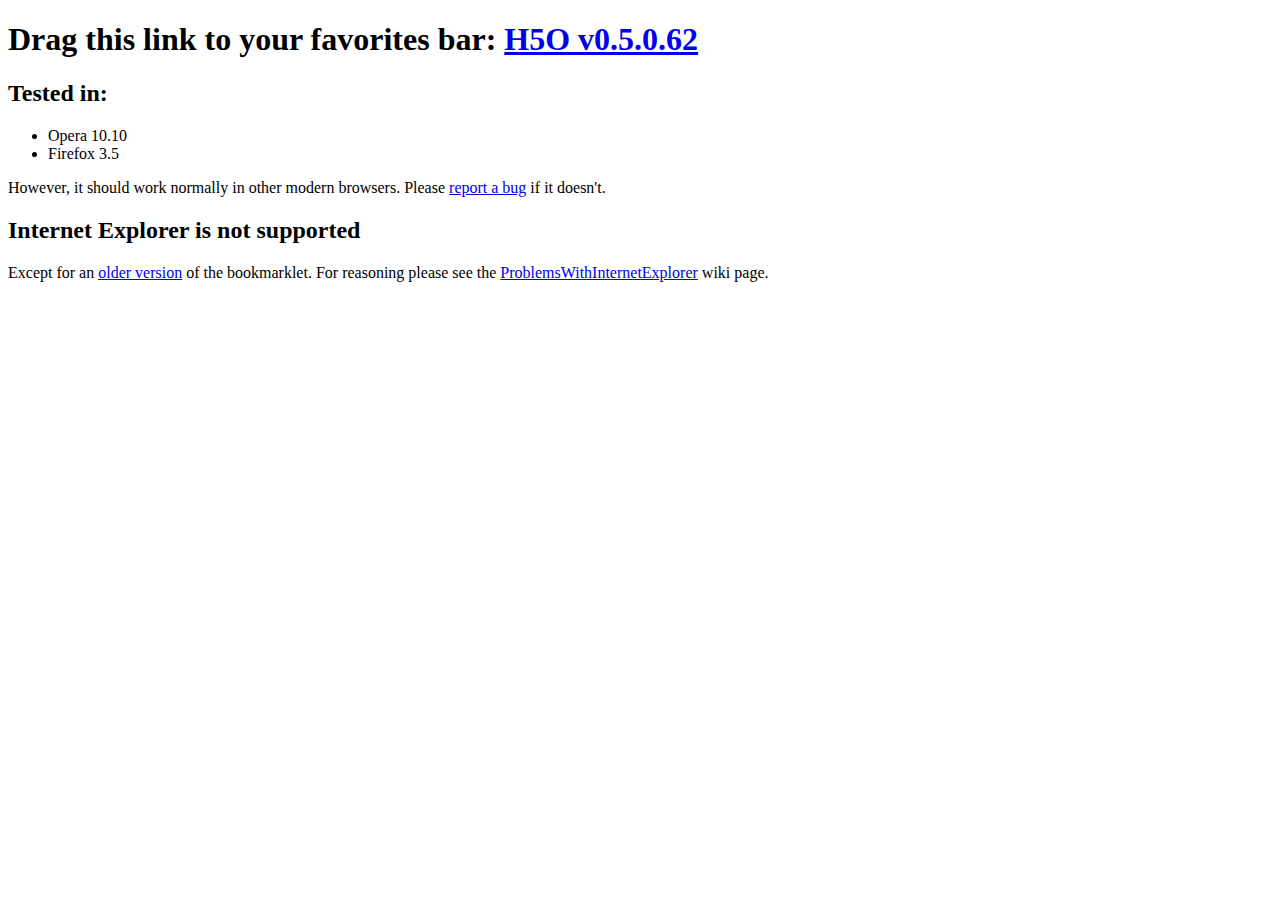
<file: images/outliner.0.5.0.62.html>
<!DOCTYPE html>
<html>
	<head>
		<title>HTML5 Outliner bookmarklet (v0.5.0.62)</title>
	</head>
	<body>
<!--		
/**
 * This code contains an implementation of HTML5 outlining algorithm, as described by WHATWG at [1]
 *
 * The copyright notice at [2] says:
 *		(c) Copyright 2004-2009 Apple Computer, Inc., Mozilla Foundation, and Opera Software ASA.
 *		You are granted a license to use, reproduce and create derivative works of this document.
 *
 * [1] http://www.whatwg.org/specs/web-apps/current-work/multipage/sections.html#outlines
 * [2] http://www.whatwg.org/specs/web-apps/current-work/multipage/index.html
 */

-->
		<h1>Drag this link to your favorites bar: <a href="javascript:(function(){var i=function(a){this.sections=[];this.startingNode=a};i.prototype={heading:false,append:function(a){a.container=this;this.sections.push(a)},asHTML:function(a){var b=u(this.heading);if(a)b='&lt;a href=&quot;#'+v(this.startingNode)+'&quot;&gt;'+b+&quot;&lt;/a&gt;&quot;;return b+q(this.sections,a)}};var q=function(a,b){for(var f=&quot;&quot;,c=0;c&lt;a.length;c++)f+=&quot;&lt;li&gt;&quot;+a[c].asHTML(b)+&quot;&lt;/li&gt;&quot;;return f==&quot;&quot;?f:&quot;&lt;ol&gt;&quot;+f+&quot;&lt;/ol&gt;&quot;},r=function(a){a=a.heading;return h(a)?j(a):1},u=function(a){if(h(a)){if(k(a)==&quot;HGROUP&quot;)a=a.getElementsByTagName(&quot;h&quot;+
-j(a))[0];return a.textContent||a.innerText||&quot;&lt;i&gt;No text content inside &quot;+a.nodeName+&quot;&lt;/i&gt;&quot;}return&quot;&quot;+a},v=function(a){var b=a.getAttribute(&quot;id&quot;);if(b)return b;do b=&quot;h5o-&quot;+ ++s;while(t.getElementById(b));a.setAttribute(&quot;id&quot;,b);return b},e,d,g,s,t,w=function(a,b,f){var c=a;a:for(;c;){b(c);if(c.firstChild){c=c.firstChild;continue a}for(;c;){f(c);if(c.nextSibling){c=c.nextSibling;continue a}c=c==a?null:c.parentNode}}},x=function(a){if(!h(o(g)))if(l(a)||m(a)){e!=null&amp;&amp;g.push(e);e=a;d=new i(a);e.outline=
{sections:[d],startingNode:a,asHTML:function(c){return q(this.sections,c)}}}else if(e!=null)if(h(a)){if(d.heading)if(j(a)&gt;=r(n(e.outline))){var b=new i(a);e.outline.sections.push(b);d=b;d.heading=a}else{b=false;var f=d;do{if(j(a)&lt;r(f)){b=new i(a);f.append(b);d=b;d.heading=a;b=true}f=f.container}while(!b)}else d.heading=a;g.push(a)}},y=function(a){var b=o(g);if(h(b))b==a&amp;&amp;g.pop();else{if((l(a)||m(a))&amp;&amp;!d.heading)d.heading=&quot;&lt;i&gt;Untitled &quot;+k(a)+&quot;&lt;/i&gt;&quot;;if(l(a)&amp;&amp;g.length&gt;0){e=g.pop();d=n(e.outline);for(b=
0;b&lt;a.outline.sections.length;b++)d.append(a.outline.sections[b])}else if(m(a)&amp;&amp;g.length&gt;0){e=g.pop();for(d=n(e.outline);d.sections.length&gt;0;)d=n(d)}else if(l(a)||m(a))d=e.outline.sections[0]}},k=function(a){return a.tagName.toUpperCase()},p=function(a){return function(b){return z(b)&amp;&amp;(new RegExp(a,&quot;i&quot;)).test(k(b))}},m=p(&quot;^BLOCKQUOTE|BODY|DETAILS|FIELDSET|FIGURE|TD$&quot;),l=p(&quot;^ARTICLE|ASIDE|NAV|SECTION$&quot;),h=p(&quot;^H[1-6]|HGROUP$&quot;),z=function(a){return a&amp;&amp;a.tagName},j=function(a){var b=k(a);if(b==&quot;HGROUP&quot;)for(b=
1;b&lt;=6;b++){if(a.getElementsByTagName(&quot;H&quot;+b).length&gt;0)return-b}else return-parseInt(b.substr(1))},n=function(a){return o(a.sections)},o=function(a){return a[a.length-1]};HTML5Outline=function(a){s=0;t=a.ownerDocument||window.document;d=e=null;g=[];w(a,x,y);return e!=null?e.outline:null}})();
;(function(){var b=function(e,f){for(var d=0;d&lt;e.length;d++)e[d].setAttribute(&quot;style&quot;,f)},g=HTML5Outline(document.body).asHTML(true),a=document.createElement(&quot;div&quot;);b([a],&quot;position:fixed;top:10px;right:10px;border:2px solid #000;background:rgba(255,255,255,.9);padding:15px;z-index:999;max-height:400px;overflow:auto;font-size:11px;font-family:Verdana, sans-serif;&quot;);a.innerHTML=g;b(a.getElementsByTagName(&quot;li&quot;),&quot;list-style:decimal outside;margin-left:20px;font-size:11px;font-family:Verdana, sans-serif;&quot;);
b(a.getElementsByTagName(&quot;ol&quot;),&quot;margin: 0;padding:0;font-size:11px;font-family:Verdana, sans-serif;&quot;);b(a.getElementsByTagName(&quot;a&quot;),&quot;color:#008;text-decoration:underline;font-size:11px;font-family:Verdana, sans-serif;&quot;);var c=a.insertBefore(document.createElement(&quot;a&quot;),a.firstChild);b([c],&quot;float: right; margin: 0 0 5px 5px; padding: 5px; border: 1px #008 solid;color:#00f;background-color:#ccf;&quot;);c.innerHTML=&quot;Close&quot;;c.href=&quot;#&quot;;c.onclick=function(){document.body.removeChild(a);a=c=null};document.body.appendChild(a)})();
;" title="H5O v0.5.0.62">H5O v0.5.0.62</a></h1>
		
		<h2>Tested in:</h2>
		<ul>
			<li>Opera 10.10</li>
			<li>Firefox 3.5</li>
		</ul>
		<p>However, it should work normally in other modern browsers. Please <a href="http://code.google.com/p/h5o/issues/list">report a bug</a> if it doesn't.</p>
		
		<h2>Internet Explorer is not supported</h2>
		<p>Except for an <a href="http://h5o.googlecode.com/files/bookmarklet.for.ie.html">older version</a> of the bookmarklet. For reasoning please see the <a href="http://code.google.com/p/h5o/wiki/ProblemsWithInternetExplorer">ProblemsWithInternetExplorer</a> wiki page.</p>
		
	</body>
</html>
</file>
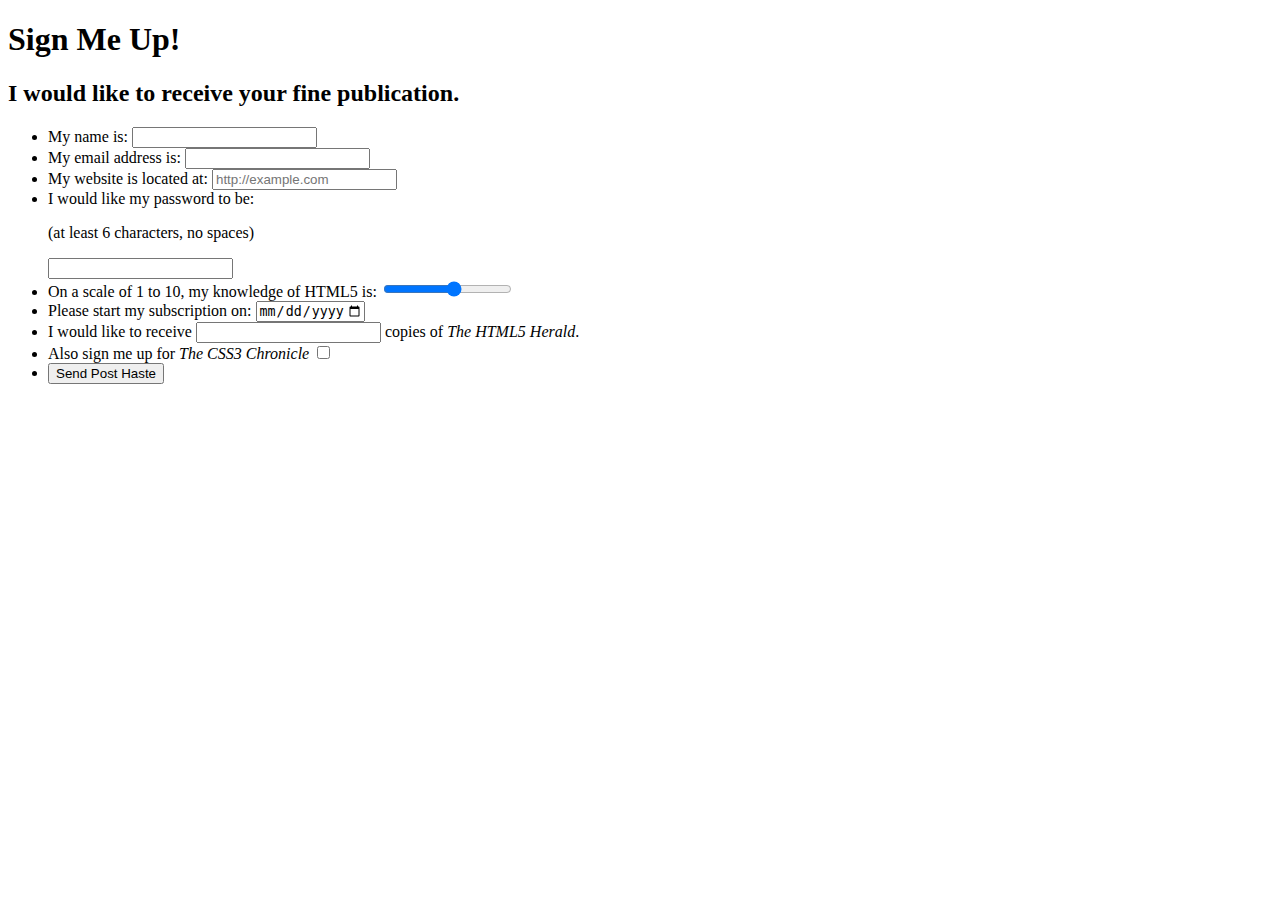
<file: Templates/register.html>
<!doctype html>
<html>
<head>
<meta charset="utf-8">
<title>register</title>
</head>

<body>
	<form id="register" method="post">
		<hgroup>
			<h1>Sign Me Up!</h1>
			<h2>I would like to receive your fine publication.</h2>
		</hgroup>
			<ul>
				<li>
					<label for="register-name">My name is:</label>
					<input type="text" id="register-name" name="name" required aria-required="true">
				</li>
				<li>
					<label for="address">My email address is:</label>
					<input type="email" id="email" name="email" required aria-required="true">
				</li>
				<li>
					<label for="url">My website is located at:</label>
					<input type="url" id="url" name="url" placeholder="http://example.com">
				</li>
				<li>
					<label for="password">I would like my password to be:</label>
					<p>(at least 6 characters, no spaces)</p>
					<input type="password" id="password" name="password" required aria-required="true" pattern="\S{6,}">
				</li>
				<li>
					<label for="rating">On a scale of 1 to 10, my knowledge of HTML5 is:</label>
					<input type="range" min="1" max="10" name="rating" id="rating">
				</li>
				<li>
					<label for="startdate">Please start my subscription on:</label>
					<input type="date" min="1904-03-17" max="1904-05-17"id="startdate" name="startdate" required aria-required="true" placeholder="1911-03-17">
				</li>
				<li>
					<label for="quantity">I would like to receive <input type="number" name="quantity" id="quantity"> copies of <cite>The HTML5 Herald</cite>.</label>
				</li>
				<li>
					<label for="upsell">Also sign me up for <cite>The CSS3 Chronicle</cite></label>
					<input type="checkbox" id="upsell" name="upsell">
				</li>
				<li>
					<input type="submit" id="register-submit" value="Send Post Haste">
				</li>
			</ul>
		</form>
	<script>
		if(!Modernizr.input.placeholder) {
		$("input[placeholder], textarea[placeholder]").each(function() {
		if($(this).val()==""){
		$(this).val($(this).attr("placeholder"));
		$(this).focus(function(){
		if($(this).val()==$(this).attr("placeholder")) {
		$(this).val("");
		$(this).removeClass('placeholder');
		}
		});
		$(this).blur(function(){
		if($(this).val()==""){
		$(this).val($(this).attr("placeholder"));
		$(this).addClass('placeholder');
		}
		});
		}
		});
		$('form').submit(function(){
		// first do all the checking for required
		// element and form validation.
		// Only remove placeholders before final submission
		var placeheld = $(this).find('[placeholder]');
		for(var i=0; i<placeheld.length; i++){
		if($(placeheld[i]).val() == $(placeheld[i]).attr('placeholder')) {
		// if not required, set value to empty before submitting
		$(placeheld[i]).attr('value','');
		}
		}
		});
		}
	</script>
				
	</body>
</html>
</file>
